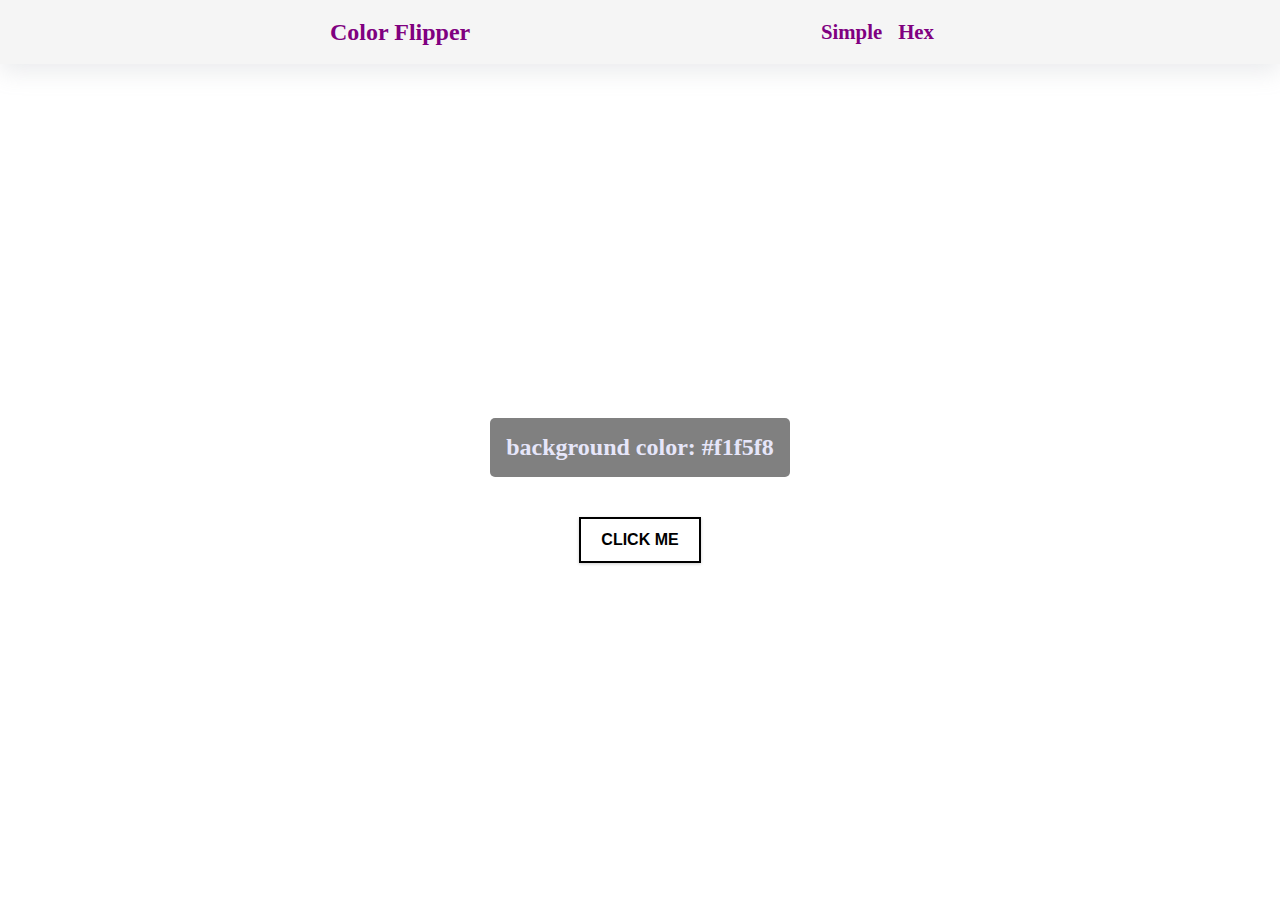
<file: index.html>
<!DOCTYPE html>
<html>
<head>
	<title>Color flipper</title>
	<link rel="stylesheet" href="style.css">
</head>
<body>
	
	<nav> 
		<div class="nav-center">
			<h3> Color Flipper </h3>
			<ul class="nav-links">
				<li>
					<a href="index.html"> Simple </a>	
				</li>
				<li>
					<a href="hex.html"> Hex </a>
				</li>	
			</ul>
		</div>
	</nav>	

	<main>
		<div class="container">
			<h2>background color: <span class="color"> #f1f5f8 <span> </h2>
			<button class="btn btn-hero" id="btn"> Click me </button>
		</div>
	</main>

	
	<script src="index.js"> </script>

</body>
</html>
</file>
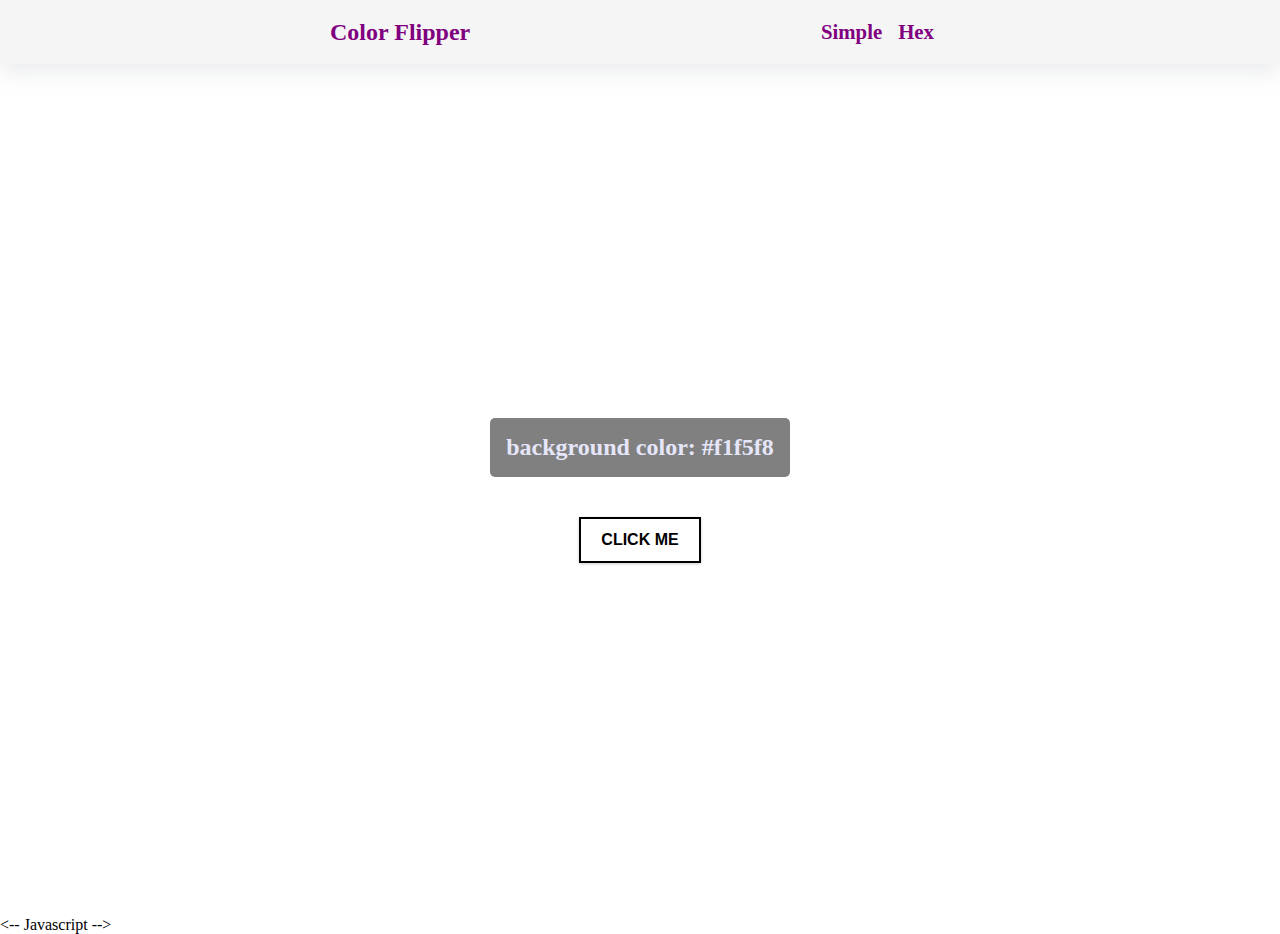
<file: hex.html>
<!DOCTYPE html>
<html>
<head>
	<title>Color flipper</title>
	<link rel="stylesheet" href="style.css">
</head>
<body>
	
	<nav> 
		<div class="nav-center">
			<h3> Color Flipper </h3>
			<ul class="nav-links">
				<li>
					<a href="index.html"> Simple </a>	
				</li>
				<li>
					<a href="hex.html"> Hex </a>
				</li>	
			</ul>
		</div>
	</nav>	

	<main>
		<div class="container">
			<h2>background color: <span class="color"> #f1f5f8 <span> </h2>
			<button class="btn btn-hero" id="btn"> Click me </button>
		</div>
	</main>

	<-- Javascript -->
	<script src="hex.js"> </script>

</body>
</html>
</file>
<file: style.css>
* {
  padding: 0;
  margin: 0;
}

ul {
  list-style-type: none;
}

a {
  text-decoration: none;
}

nav {
  background: whitesmoke;
  height: 4rem;
  display: grid;
  align-items: center;
  box-shadow: rgba(149, 157, 165, 0.2) 0px 8px 24px;
  color: purple;
}

.nav-center {
  width: 90vw;
  max-width: 620px;
  margin: 0 auto;
  display: flex;
  align-items: center;
  justify-content: space-between;
}

.nav-center h3 {
  color: purple;
  font-size: 1.5rem;
}

.nav-links {
  display: flex;
}

nav a {
  text-transform: capitalize;
  font-weight: 700;
  font-size: 1.3rem;
  margin-right: 1rem;
  color: purple;
}

nav a:hover {
  color: gray;
}

main {
  min-height: calc(100vh - 3rem);
  display: grid;
  place-items: center;
}

.container {
  text-align: center;
}

.container h2 {
  background: gray;
  color: lavender;
  padding: 1rem;
  border-radius: 5px;
  margin-bottom: 2.5rem;
}

.btn-hero {
  text-transform: uppercase;
  background: transparent;
  display: inline-block;
  font-weight: 700;
  border: 2px solid ;
  cursor: pointer;
  box-shadow: 0 1px 3px rgba(0, 0, 0, 0.2);
  font-size: 1rem;
  padding: 0.75rem 1.25rem;
}

.btn-hero:hover {
  background: whitesmoke;
}
</file>
